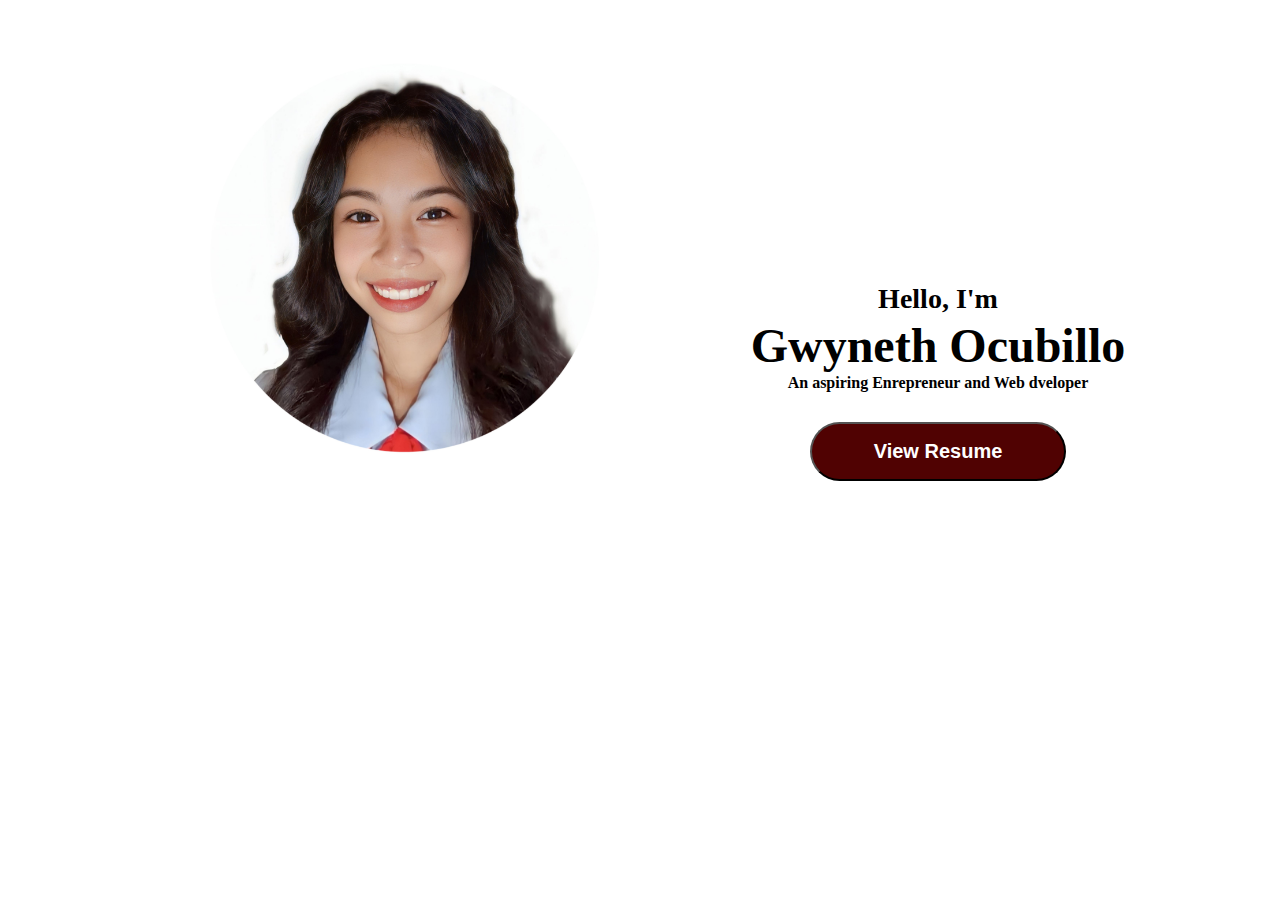
<file: index.html>
<!DOCTYPE html>
<html>
<head>
    <meta charset="UTF-8">
    <meta name="viewport" content="width=device-width, initial-scale=1.0">
    <title>Resume</title>
    <link rel="stylesheet" href="menu.css">
</head>
<body style="background-color: white;">
    <section id="profile">
        <div class="profile_pic" >
            <img src="PicsArt_02-13-06.57.06.jpg" width="500px" height="500px" alt="gwyneth_ocubillo.profile_pic">
        </div>
        <div class="text_description">
            <p class="p1">Hello, I'm</p>
            <h1 class="name">Gwyneth Ocubillo</h1>
            <p1 class="ambition"> An aspiring Enrepreneur and Web dveloper</p1 >
            <div class="resume_button">
                <a href="Resume.html">
                    <button  type="button" class="buttonresume"> View Resume </button>
                </a>
            </div>

        </div>
    </section>
</body>
</html>
</file>
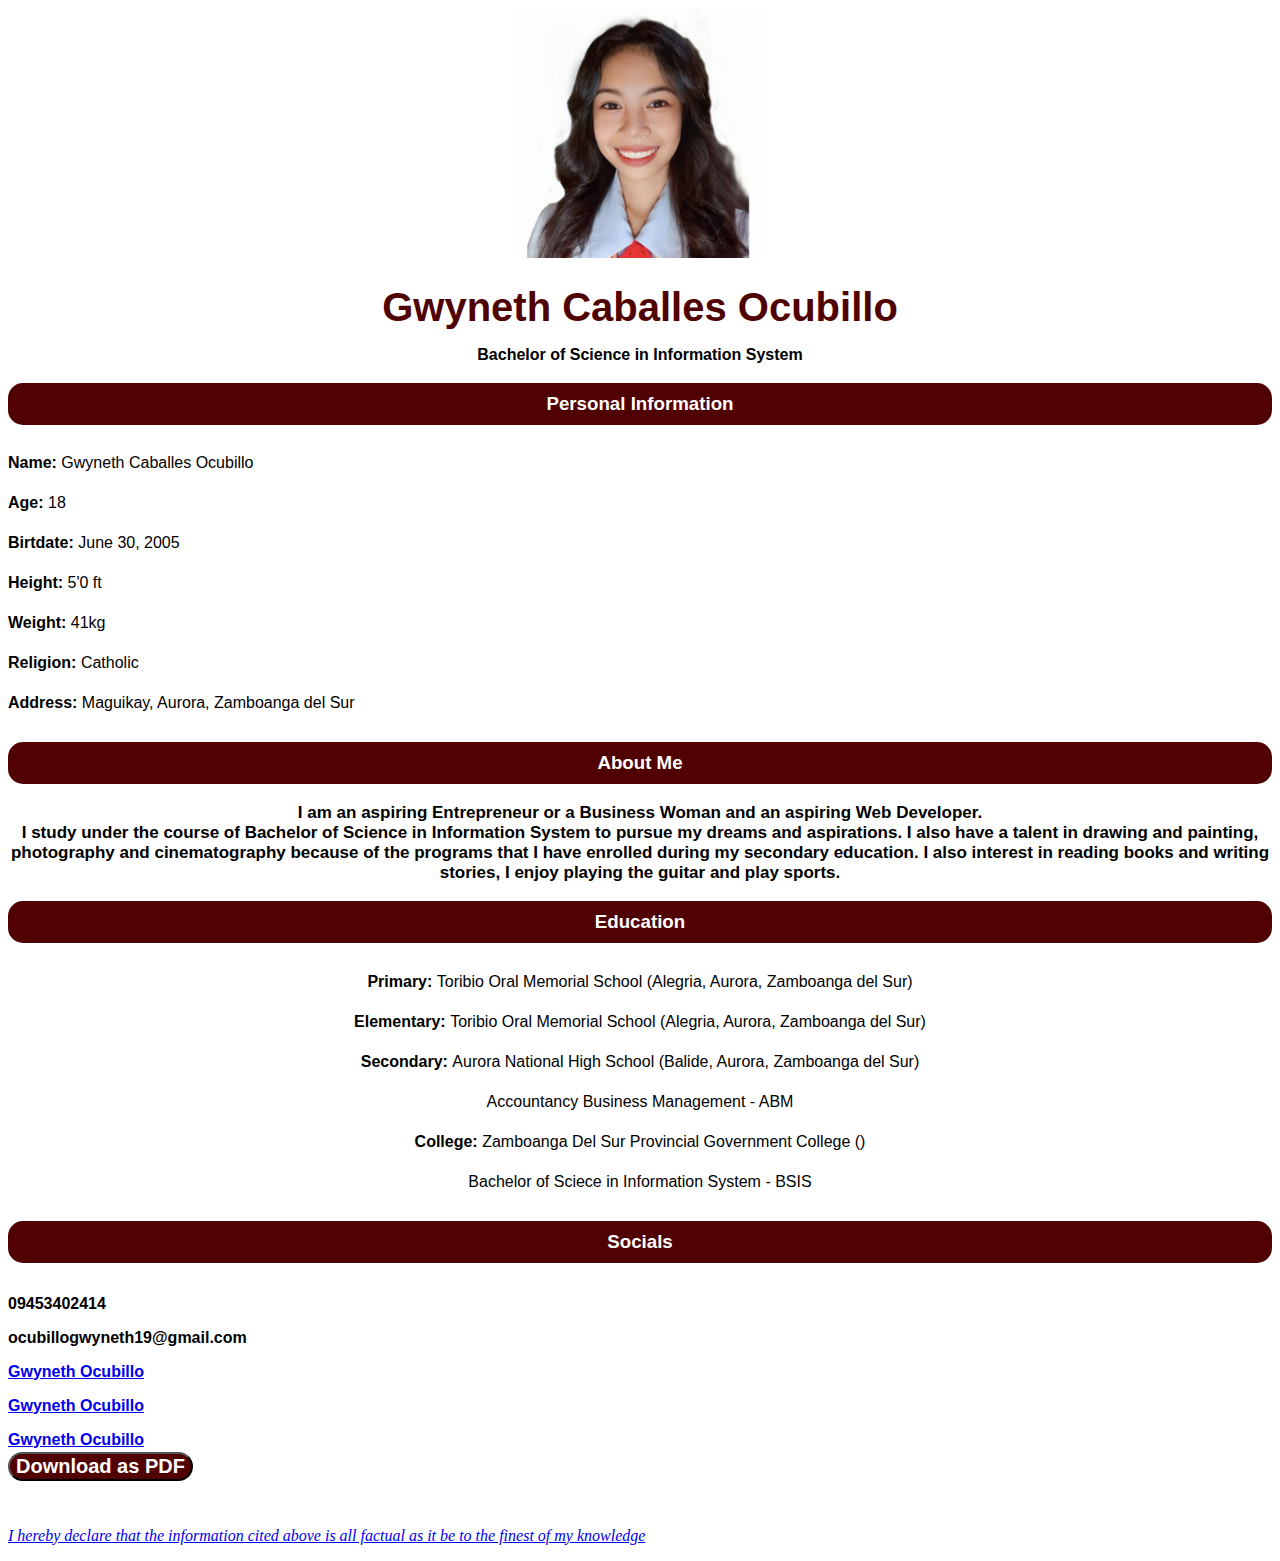
<file: Resume.html>
<!DOCTYPE html>
<html>
<head>
    <meta charset="UTF-8">
    <meta name="viewport" content="width=device-width, initial-scale=1.0">
    <title>Resume of Gwyneth Ocubillo</title>
    <link rel="stylesheet" href="style.css">

    <link rel="stylesheet" href="https://cdnjs.cloudflare.com/ajax/libs/font-awesome/6.5.1/css/all.min.css" integrity="sha512-DTOQO9RWCH3ppGqcWaEA1BIZOC6xxalwEsw9c2QQeAIftl+Vegovlnee1c9QX4TctnWMn13TZye+giMm8e2LwA==" crossorigin="anonymous" referrerpolicy="no-referrer" />

</head>
<body>
    <div class="profile_pic2">
        <img src="profile_pic.jpg" width="250px" height="250px" alt="Picture of Gwyneth Ocubillo">
    </div>
    <section id="profile_name" style="font-family: 'Arial';">
        <div>
            <h1 class="name"><b>Gwyneth Caballes Ocubillo</b></h1>
            <p class="name_course"><b>Bachelor of Science in Information System</b></p>
        </div>
    </section>
    <section id="personalinfo">
        <h3 class="personal_info">Personal Information</h3>
        <div  class="biodata">
            <h4 class="bio">Name: </h4>
            <p class="data">Gwyneth Caballes Ocubillo</p><br>
            <h4 class="bio">Age: </h4>
            <p class="data">18</p><br>
            <h4 class="bio">Birtdate: </h4>
            <p class="data">June 30, 2005</p><br>
            <h4 class="bio">Height: </h4>
            <p class="data">5'0 ft</p><br>
            <h4 class="bio">Weight: </h4>
            <p class="data">41kg </p><br>
            <h4 class="bio">Religion: </h4>
            <p class="data">Catholic </p><br>
            <h4 class="bio">Address: </h4>
            <p class="data">Maguikay, Aurora, Zamboanga del Sur</p><br>


        </div>
        <h3 class="aboutme">About Me</h3>
        <div class="about_me">
            <p>I am an aspiring Entrepreneur or a Business Woman and an aspiring Web Developer.<br> I study under the course of Bachelor of Science in Information System to pursue my dreams and aspirations. 
                I also have a talent in drawing and painting, photography and cinematography because of the programs that I have enrolled during my secondary education. I also interest in reading books and writing stories, I enjoy playing the guitar and play sports. 
                </p>

        </div>
        <h3 class="school">Education</h3>
        <div class="education">
                <h4 class="educ_level">Primary: </h4>
                <p class="school1">Toribio Oral Memorial School  (Alegria, Aurora, Zamboanga del Sur)</p><br>
                <h4 class="educ_level">Elementary: </h4>
                <p class="school1">Toribio Oral Memorial School  (Alegria, Aurora, Zamboanga del Sur)</p><br>
                <h4 class="educ_level">Secondary: </h4>
                <p class="school1">Aurora National High School  (Balide, Aurora, Zamboanga del Sur)<br>Accountancy Business Management - ABM</p><br>
                <h4 class="educ_level">College: </h4>
                <p class="school1">Zamboanga Del Sur Provincial Government College () <br>Bachelor of Sciece in Information System - BSIS</p><br>
        </div>
        <h3 class="social">Socials</h3>
        <div>
            <i class="fa-solid fa-phone" style="color: black;" > </i>
            <h4 class="tellno">09453402414</h4><br>
            <i class="fa-solid fa-square-envelope" style="color: red;"></i>
            <h4 class="email">ocubillogwyneth19@gmail.com</h4><br>
            <a href="https://www.facebook.com/gwyneth.ocubillo.1">
                <i class="fa-brands fa-facebook" style="color: rgb(33, 33, 245);"></i>
                <h4 class="fb">Gwyneth Ocubillo</h4>
            </a><br>
            <a href="https://www.instagram.com/__shingg?igsh=OGQ5ZDc2ODk2ZA%3D%3D&fbclid=IwAR1xqHwJKyMeEJKVCAX0014NhqBj6IekLHTJQ3NA8oR6ZMEZS6CJNbICABY">
                <i class="fa-brands fa-instagram" style="color: black;"></i>
                <h4 class="insta">Gwyneth Ocubillo</h4>
            </a><br>
            <a href="https://github.com/gwynethocubillo">
                <i class="fa-brands fa-github" style="color: black;"></i>
                <h4  class="github">Gwyneth Ocubillo</h4>
            </a><br>
            
        </div>
    </section>
    <a href="Resume of Gwyneth Ocubillo.pdf" download="Resume of Gwyneth Ocubillo.pdf">
    <button class="pdf">Download as PDF </button>
</body>
<footer>
    <p><i>I hereby declare that the information cited above is all factual as it be to the finest of my knowledge</i></p>
</footer>
</html>
</file>
<file: menu.css>
#profile{
    display: flex;
    justify-content: center;
    gap: 6rem;
    height: 80vh;
}

.profile.pic{
    display: flex;
    height: 400px;
    width: 400px;
    margin: auto 0;
    margin-top: 50%;
}

.text_description{
    align-self: center;
    text-align: center;
}

.text_description{
    font-weight: 600;
}

.p1{
    text-align: center;
}

.p1{
    font-size: 1.75rem;
    margin-bottom: -30px;
}

.name{
    font-size: 3rem;
    text-align: center;
}

.ambition,.name{
    margin-bottom: 1px;
}

.ambition{
    text-align: center;
}

.resume_button{
    margin-top: 30px;
    display: flex;
    justify-content: center;
    gap: 1rem;
    
}

.buttonresume{
    font-weight: 600;
    transition: all 300ms ease;
    padding: 1rem;
    width: 16rem;
    border-radius: 2rem;
}

.buttonresume{
    background:  rgb(80, 2, 2);
    color: white;
    font-weight: 600;
    font-size: 20px;
}

.buttonresume:hover{
    background: rgb(182, 5, 5);
}
</file>
<file: style.css>
.profile_pic2{
    height: 250px;
    width: 250px;
    margin: auto;
}

#profile_name{
    align-self: center;
    text-align: center;
}

.name{
    margin-bottom: 0px;
    font-size: 40px;
    text-align: center;
    color: rgb(80, 2, 2);
}

#personalinfo{
    font-family: 'Arial';
}

.personal_info,.aboutme,.school,.social{
    padding: 10px;
    background-color: rgb(80, 2, 2);
    color: white;
    border-radius: 15px;
    text-align: center;
}  

.bio,.data{
    display: inline;
}
.biodata{
    line-height: 40px;
}

.about_me{
    text-align: center;
    font-weight: 600;
    font-size: 17px;
}

.education{
    text-align: center;
    line-height: 40px;
}
.educ_level,.school1{
    display: inline;
    margin-bottom: 50px;
}

.fa-phone,.fa-square-envelope,.fa-facebook,.fa-instagram,.fa-github{
    font-size: 30px;
}
.fa-phone,.tellno{
    display: inline;
}
.fa-square-envelope,.email{
    display: inline;
}
.fa-facebook,.fb{
    display: inline;
}
.fa-instagram,.insta{
    display: inline;
}
.fa-github,.github{
    display: inline;
}
.pdf{
    margin-bottom: 30px;
    justify-content: center;
}
.pdf{
    background:  rgb(80, 2, 2);
    color: white;
    font-weight: 600;
    font-size: 20px;
    border-radius: 15px;
}
.pdf:hover{
    background: rgb(182, 5, 5);
}
</file>
